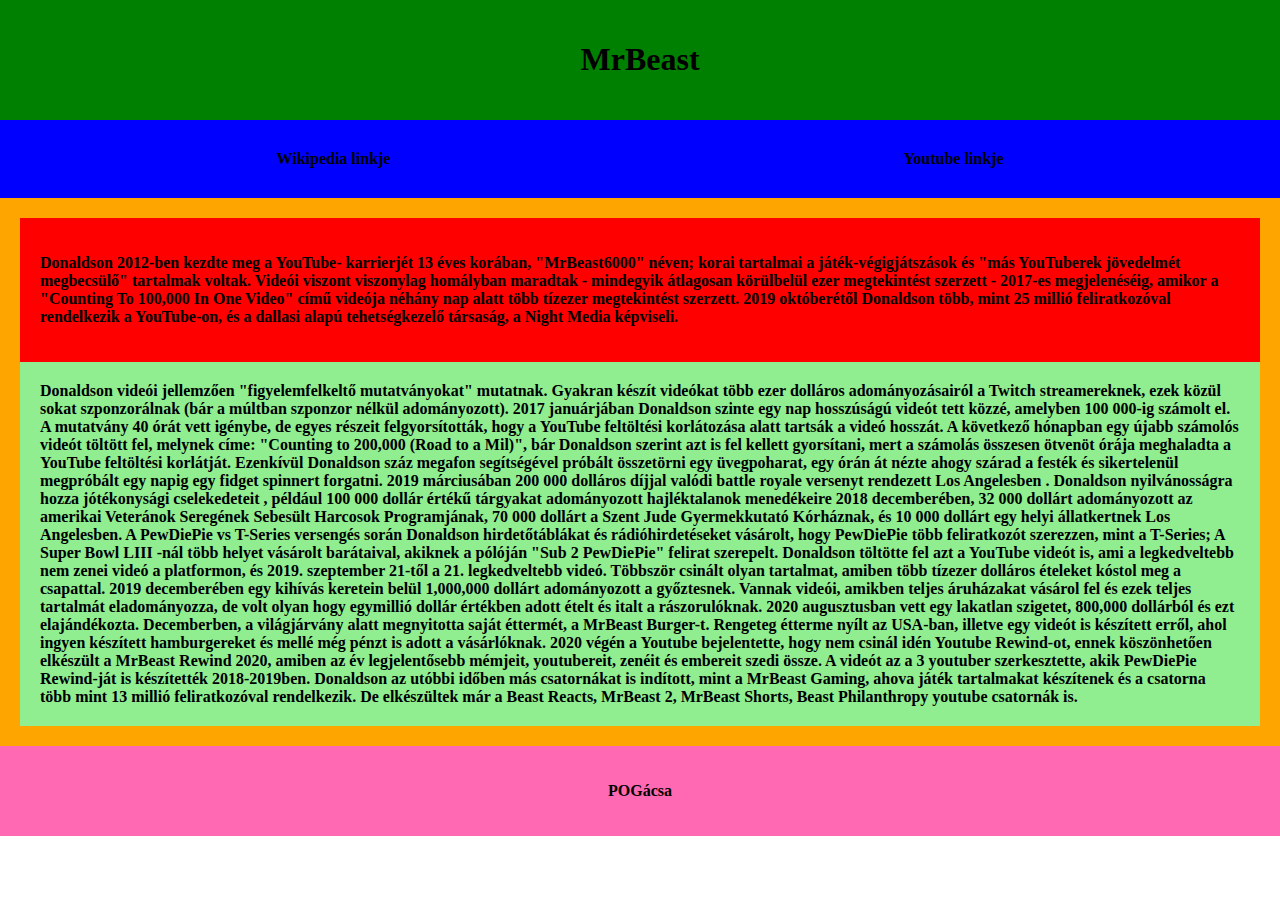
<file: HajosTeszt/HajosTeszt/wwwroot/cv2.html>
﻿<!DOCTYPE html>
<html>
<head>
    <meta charset="utf-8" />
    <title>MrBeast</title>
    <link rel="stylesheet" href="cv2.css">
</head>


<body>
    <div id="header">
        <h1>MrBeast</h1>
    </div>
    <div id="main">
        <div id="mult">
            <p>Donaldson 2012-ben kezdte meg a YouTube- karrierjét 13 éves korában, "MrBeast6000" néven; korai tartalmai a játék-végigjátszások és "más YouTuberek jövedelmét megbecsülő" tartalmak voltak. Videói viszont viszonylag homályban maradtak - mindegyik átlagosan körülbelül ezer megtekintést szerzett - 2017-es megjelenéséig, amikor a "Counting To 100,000 In One Video" című videója néhány nap alatt több tízezer megtekintést szerzett. 2019 októberétől Donaldson több, mint 25 millió feliratkozóval rendelkezik a YouTube-on, és a dallasi alapú tehetségkezelő társaság, a Night Media képviseli.</p>
        </div>
        <div id="tartalom">
            Donaldson videói jellemzően "figyelemfelkeltő mutatványokat" mutatnak. Gyakran készít videókat több ezer dolláros adományozásairól a Twitch streamereknek, ezek közül sokat szponzorálnak (bár a múltban szponzor nélkül adományozott). 2017 januárjában Donaldson szinte egy nap hosszúságú videót tett közzé, amelyben 100 000-ig számolt el. A mutatvány 40 órát vett igénybe, de egyes részeit felgyorsították, hogy a YouTube feltöltési korlátozása alatt tartsák a videó hosszát. A következő hónapban egy újabb számolós videót töltött fel, melynek címe: "Counting to 200,000 (Road to a Mil)", bár Donaldson szerint azt is fel kellett gyorsítani, mert a számolás összesen ötvenöt órája meghaladta a YouTube feltöltési korlátját. Ezenkívül Donaldson száz megafon segítségével próbált összetörni egy üvegpoharat, egy órán át nézte ahogy szárad a festék és sikertelenül megpróbált egy napig egy fidget spinnert forgatni. 2019 márciusában 200 000 dolláros díjjal valódi battle royale versenyt rendezett Los Angelesben .

            Donaldson nyilvánosságra hozza jótékonysági cselekedeteit , például 100 000 dollár értékű tárgyakat adományozott hajléktalanok menedékeire 2018 decemberében, 32 000 dollárt adományozott az amerikai Veteránok Seregének Sebesült Harcosok Programjának, 70 000 dollárt a Szent Jude Gyermekkutató Kórháznak, és 10 000 dollárt egy helyi állatkertnek Los Angelesben. A PewDiePie vs T-Series versengés során Donaldson hirdetőtáblákat és rádióhirdetéseket vásárolt, hogy PewDiePie több feliratkozót szerezzen, mint a T-Series; A Super Bowl LIII -nál több helyet vásárolt barátaival, akiknek a pólóján "Sub 2 PewDiePie" felirat szerepelt. Donaldson töltötte fel azt a YouTube videót is, ami a legkedveltebb nem zenei videó a platformon, és 2019. szeptember 21-től a 21. legkedveltebb videó.

            Többször csinált olyan tartalmat, amiben több tízezer dolláros ételeket kóstol meg a csapattal. 2019 decemberében egy kihívás keretein belül 1,000,000 dollárt adományozott a győztesnek. Vannak videói, amikben teljes áruházakat vásárol fel és ezek teljes tartalmát eladományozza, de volt olyan hogy egymillió dollár értékben adott ételt és italt a rászorulóknak. 2020 augusztusban vett egy lakatlan szigetet, 800,000 dollárból és ezt elajándékozta. Decemberben, a világjárvány alatt megnyitotta saját éttermét, a MrBeast Burger-t. Rengeteg étterme nyílt az USA-ban, illetve egy videót is készített erről, ahol ingyen készített hamburgereket és mellé még pénzt is adott a vásárlóknak. 2020 végén a Youtube bejelentette, hogy nem csinál idén Youtube Rewind-ot, ennek köszönhetően elkészült a MrBeast Rewind 2020, amiben az év legjelentősebb mémjeit, youtubereit, zenéit és embereit szedi össze. A videót az a 3 youtuber szerkesztette, akik PewDiePie Rewind-ját is készítették 2018-2019ben. Donaldson az utóbbi időben más csatornákat is indított, mint a MrBeast Gaming, ahova játék tartalmakat készítenek és a csatorna több mint 13 millió feliratkozóval rendelkezik. De elkészültek már a Beast Reacts, MrBeast 2, MrBeast Shorts, Beast Philanthropy youtube csatornák is.
        </div>
    </div>
    <div id="nav">
        <a href="https://hu.wikipedia.org/wiki/MrBeast" >Wikipedia linkje</a>
        <a href="https://www.youtube.com/channel/UCX6OQ3DkcsbYNE6H8uQQuVA">Youtube linkje</a>
    </div>
    <div id="footer">
        <p>POGácsa</p>
    </div>
</body>
</html>
</file>
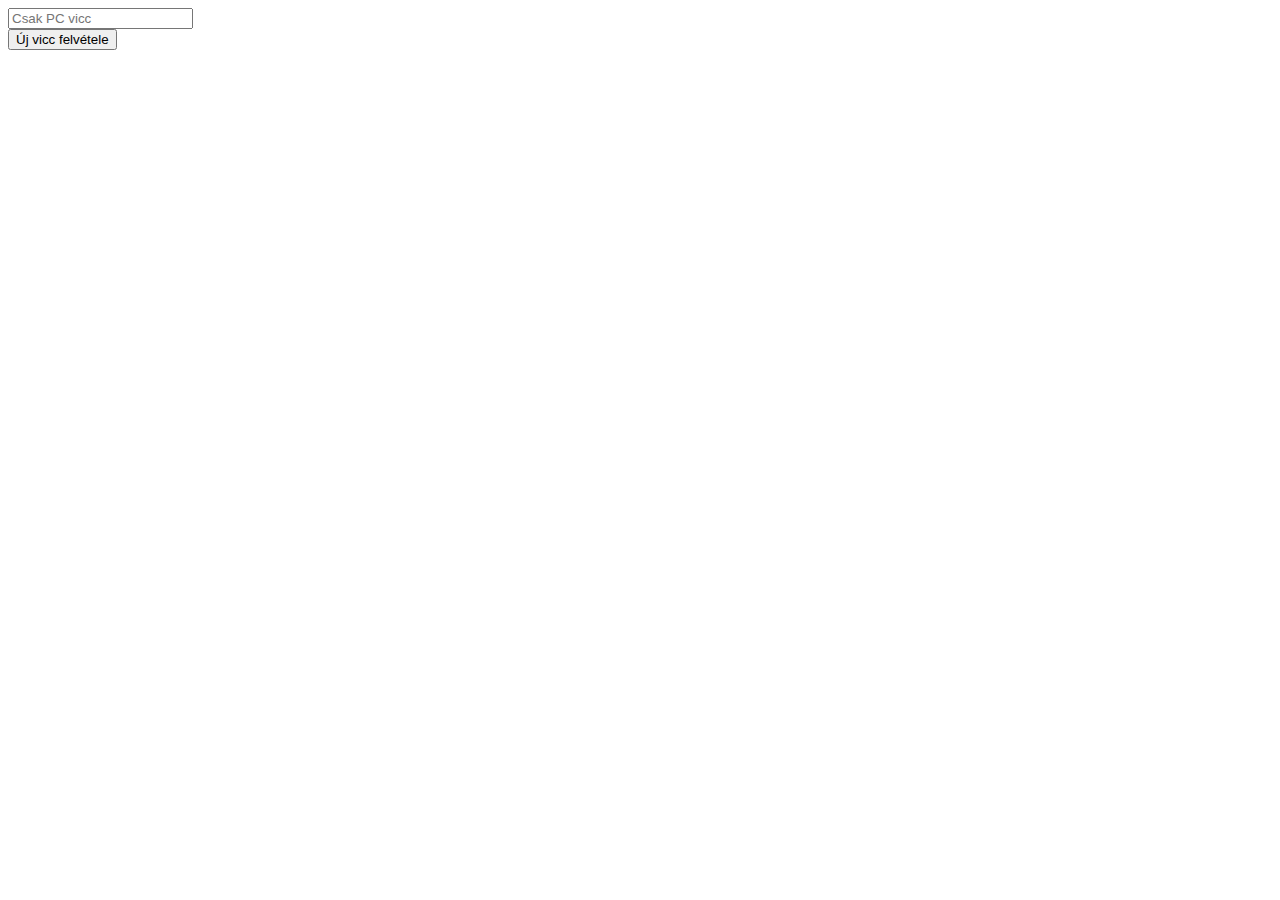
<file: HajosTeszt/HajosTeszt/wwwroot/jokes.html>
﻿<!DOCTYPE html>
<html>
<head>
    <meta charset="utf-8" />
    <title></title>
</head>
<body>
    <form>
        <div id="jokeList"></div>
        <div>
            <input id="jokeText" type="text" placeholder="Csak PC vicc" />
        </div>
        <button id="addButton">Új vicc felvétele</button>
    </form>
    <script>
    </script>
</body>
</html>
</file>
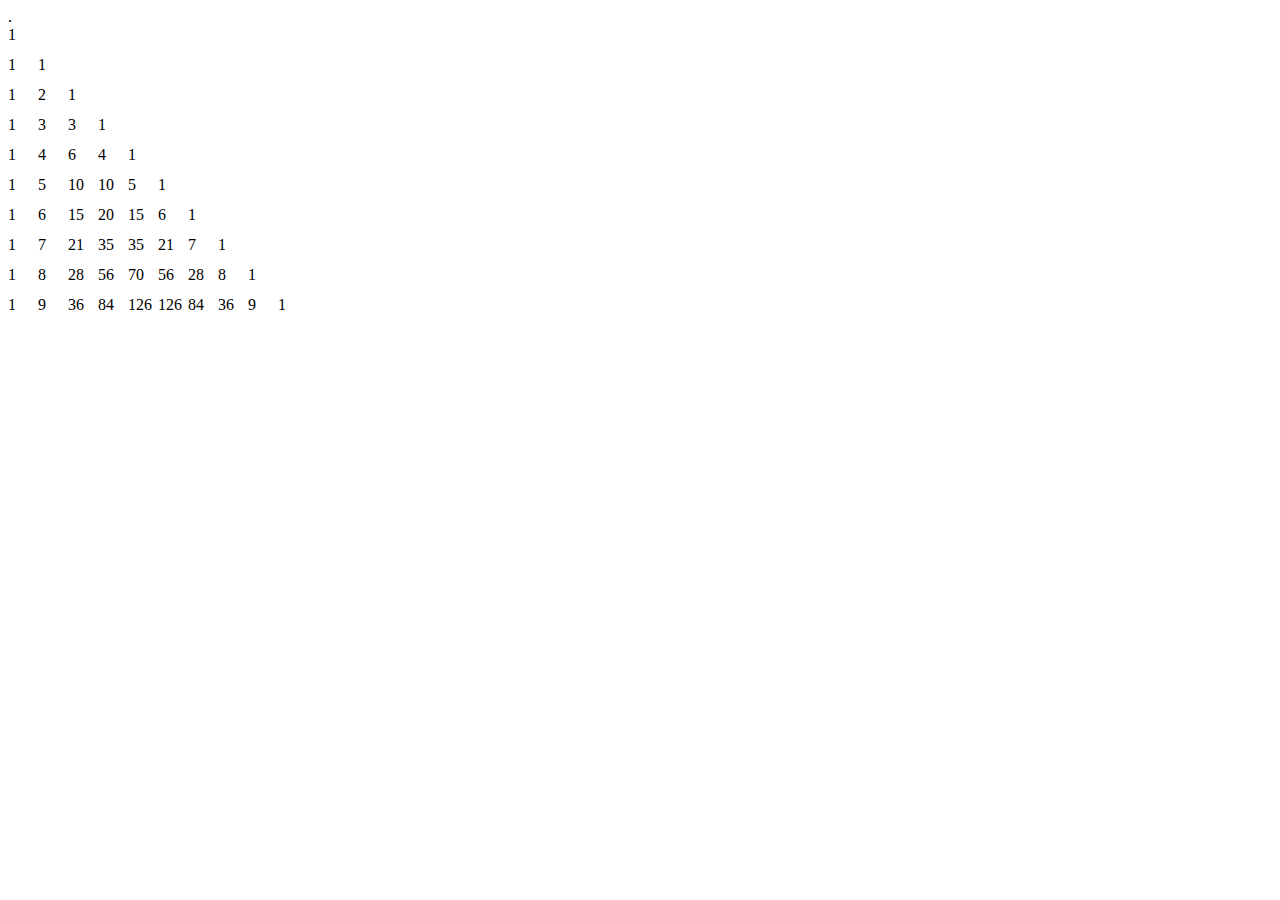
<file: HajosTeszt/HajosTeszt/wwwroot/jsgyak.html>
﻿<!DOCTYPE html>
<html>
<head>
    <meta charset="utf-8" />
    <title></title>
    <script src="jsgyak.js"></script>
    <style>
        .sor {
        display:flex;
        flex-direction:row;        
        }

        .elem {
            height:30px;
            width:30px;
        }
    </style>
</head>
<body>
    <div id="ide">.</div>
</body>
</html>
</file>
<file: HajosTeszt/HajosTeszt/wwwroot/cv2.css>
﻿
* {
    box-sizing: border-box;
}

div {
    padding: 20px;
}

h1,
h2 {
    text-align: center;
}

a {
    padding: 10px;
    border-radius: 25px;
    background-color: blue;
    color: white;
}

    a:hover {
       
        background-color: goldenrod;
    }

span {
    font-weight: bold;
    font-style: italic;
    color: fuchsia;
    font-size: 40px;
}

#felsorolasok {
    background-color: lightgrey;
}

.pottyos {
    background-color: white;
    width: 100px;
    border-radius: 25px;
}

.szamos {
    font-style: italic;
}

img {
    display: block;
    margin: auto;
}


body {
    font-weight: bold;
    text-align: center;
}

#main
#aside,
#footer,
#header,
#nav {
    padding: 20px;
}

#header {
    background-color: green;
}

#nav {
    background: blue;
}

#mult {
    background: red;
}

#main {
    text-align: left;
    background: orange;
}

#tartalom {
    background-color: lightgreen;
}

#footer {
    background: hotpink;
}

#nav {
    display: flex;
}

    #nav a {
        
        flex: 1 1 auto;
        text-decoration: none;
        color: black;
    }

@media screen and (min-width: 800px) {
    body {
        display: flex;
        flex-direction: column;
        max-width: 1300px;
        margin: auto;
    }

    #main {
        display: flex;
        flex-wrap: wrap;
    }

    #nav,
    #header {
        order: -1;
    }

    #main {
        flex: 1 1 75%;
    }

    #aside {
        flex: 1 1 25%;
    }
}
</file>
